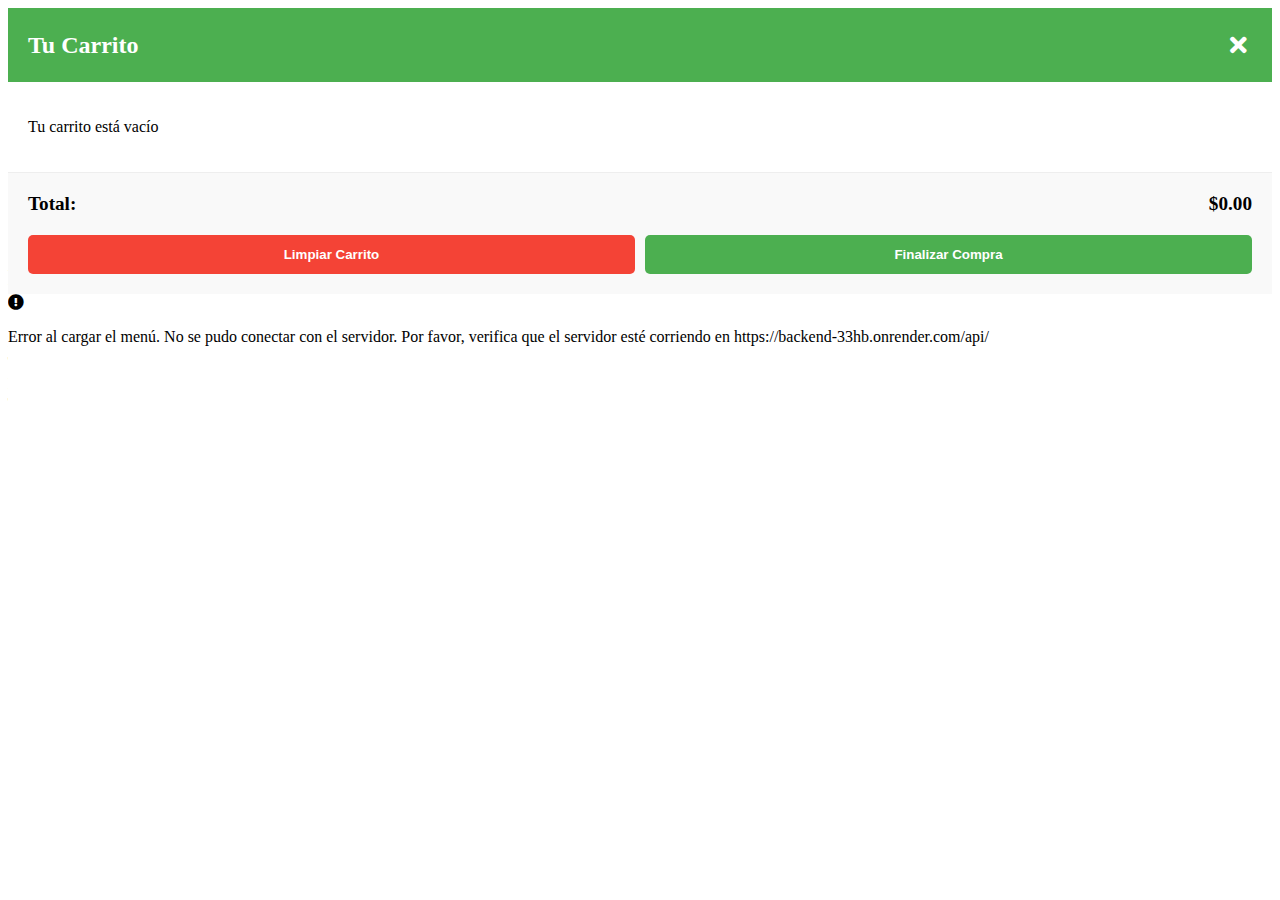
<file: frontend/cart.html>
<!DOCTYPE html>
<html lang="es">
<head>
    <meta charset="UTF-8">
    <meta name="viewport" content="width=device-width, initial-scale=1.0">
    <title>Carrito de Compras</title>
    <link rel="stylesheet" href="styles/cart.css">
    <link rel="stylesheet" href="https://cdnjs.cloudflare.com/ajax/libs/font-awesome/5.15.4/css/all.min.css">
</head>
<body>
    <!-- Carrito de compras -->
    <div id="shopping-cart">
        <div class="cart-header">
            <h2>Tu Carrito</h2>
            <button id="close-cart"><i class="fas fa-times"></i></button>
        </div>
        <div class="cart-content" id="cart-items">
            <!-- Los items del carrito se agregarán aquí dinámicamente -->
        </div>
        <div class="cart-footer">
            <div class="cart-total">
                <span>Total:</span>
                <span id="cart-total">$0.00</span>
            </div>
            <div class="cart-actions">
                <button id="clear-cart">Limpiar Carrito</button>
                <button id="checkout">Finalizar Compra</button>
            </div>
        </div>
    </div>

    <!-- Modal de checkout -->
    <div id="checkout-modal">
        <div class="modal-content">
            <div class="modal-header">
                <h2>Finalizar Compra</h2>
                <button id="close-modal"><i class="fas fa-times"></i></button>
            </div>
            <form class="order-form">
                <div class="form-group">
                    <label for="customer-name">Nombre</label>
                    <input type="text" id="customer-name" required>
                </div>
                <div class="form-group">
                    <label for="customer-phone">Teléfono</label>
                    <input type="tel" id="customer-phone" required>
                </div>
                <div class="form-group">
                    <label for="customer-address">Dirección</label>
                    <input type="text" id="customer-address" required>
                </div>
                <div id="order-items">
                    <!-- Los items de la orden se agregarán aquí dinámicamente -->
                </div>
                <div id="order-total">
                    Total: $0.00
                </div>
                <button type="submit" id="submit-order">Confirmar Pedido</button>
            </form>
        </div>
    </div>

    <script src="script.js"></script>
</body>
</html>
</file>
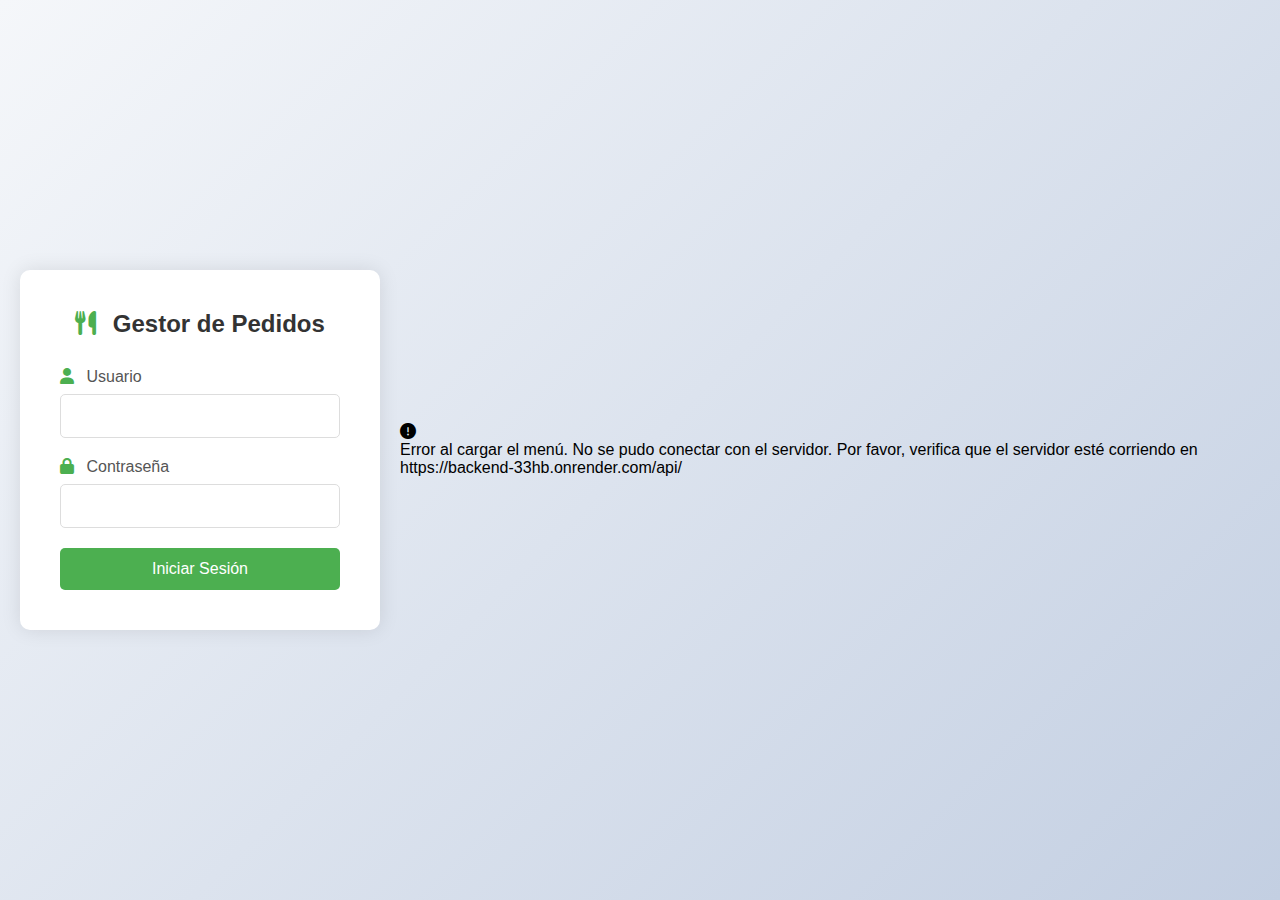
<file: frontend/login.html>
<!DOCTYPE html>
<html lang="es">
<head>
    <meta charset="UTF-8">
    <meta name="viewport" content="width=device-width, initial-scale=1.0">
    <title>Login - Gestor de Pedidos</title>
    <link rel="stylesheet" href="styles/login.css">
    <link rel="stylesheet" href="https://cdnjs.cloudflare.com/ajax/libs/font-awesome/6.0.0/css/all.min.css">
</head>
<body>
    <div class="login-container">
        <div class="login-box">
            <h1><i class="fas fa-utensils"></i> Gestor de Pedidos</h1>
            <form id="login-form">
                <div class="form-group">
                    <label for="username"><i class="fas fa-user"></i> Usuario</label>
                    <input type="text" id="username" name="username" required>
                </div>
                <div class="form-group">
                    <label for="password"><i class="fas fa-lock"></i> Contraseña</label>
                    <input type="password" id="password" name="password" required>
                </div>
                <button type="submit" id="login-button">Iniciar Sesión</button>
            </form>
            <div id="error-message" class="error-message" style="display: none;"></div>
        </div>
    </div>
    <script src="script.js"></script>
    <script>
        document.getElementById('login-form').addEventListener('submit', async function(e) {
            e.preventDefault();
            const username = document.getElementById('username').value;
            const password = document.getElementById('password').value;
            const errorMessage = document.getElementById('error-message');
            
            try {
                errorMessage.style.display = 'none';
                await login(username, password);
            } catch (error) {
                console.error('Error en el login:', error);
                errorMessage.textContent = error.message || 'Error al iniciar sesión';
                errorMessage.style.display = 'block';
            }
        });
    </script>
</body>
</html>
</file>
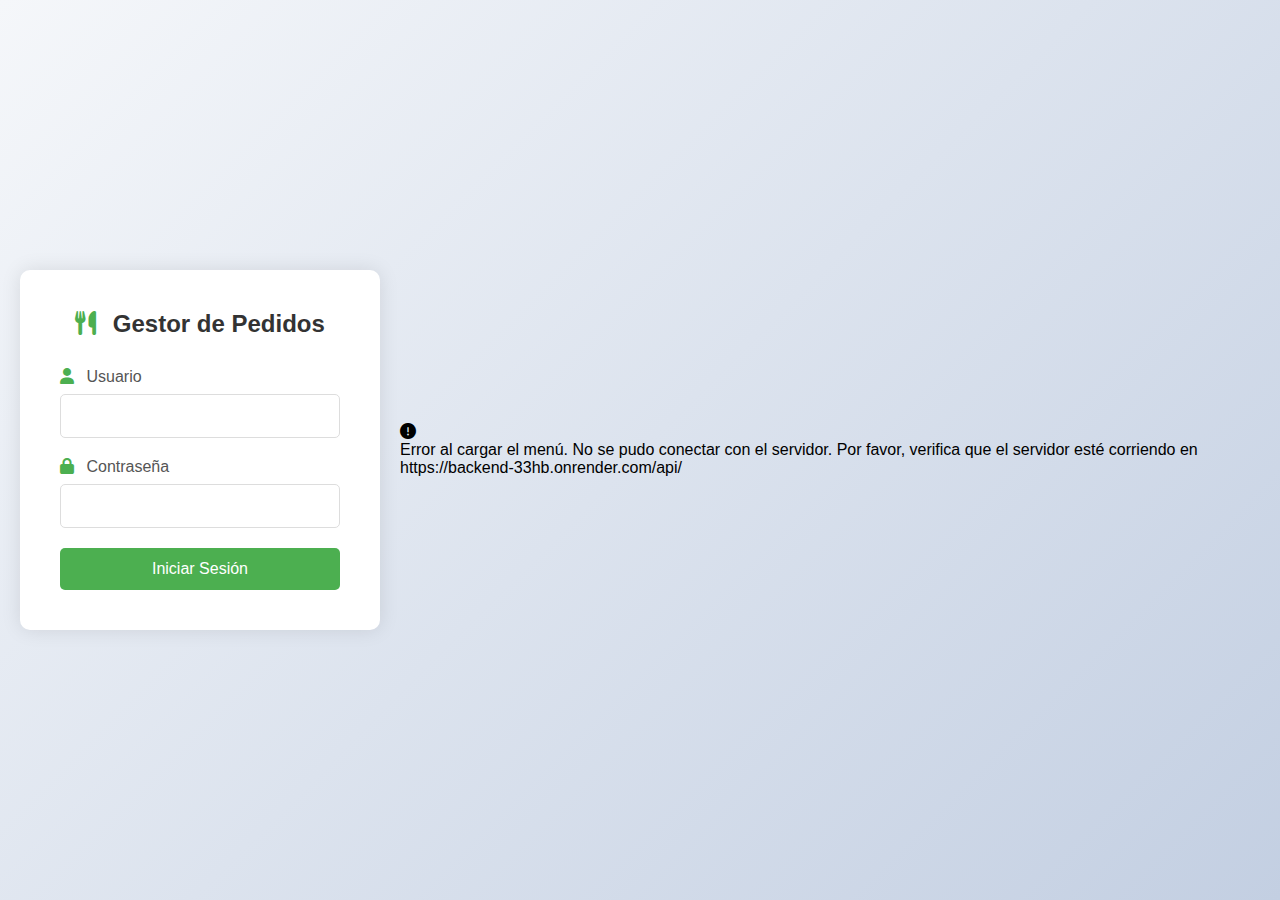
<file: frontend/orders.html>
<!DOCTYPE html>
<html lang="es">
<head>
    <meta charset="UTF-8">
    <meta name="viewport" content="width=device-width, initial-scale=1.0">
    <title>Gestor de Pedidos</title>
    <link rel="stylesheet" href="styles/orders.css">
    <link rel="stylesheet" href="https://cdnjs.cloudflare.com/ajax/libs/font-awesome/6.0.0/css/all.min.css">
</head>
<body>
    <nav class="navbar">
        <div class="nav-brand">
            <i class="fas fa-utensils"></i>
            <span>Gestor de Pedidos</span>
        </div>
        <div class="nav-user">
            <span id="user-name"></span>
            <button id="logout-button" class="logout-btn">
                <i class="fas fa-sign-out-alt"></i> Cerrar Sesión
            </button>
        </div>
    </nav>

    <main class="main-content">
        <div class="filters">
            <div class="filter-group">
                <label for="status-filter">Estado:</label>
                <select id="status-filter">
                    <option value="all">Todos</option>
                    <option value="pendiente">Pendientes</option>
                    <option value="atendido">Atendidos</option>
                </select>
            </div>
            <div class="filter-group">
                <label for="search-client">Buscar Cliente:</label>
                <input type="text" id="search-client" placeholder="Nombre del cliente...">
            </div>
            <div class="filter-group">
                <label for="search-phone">Teléfono:</label>
                <input type="text" id="search-phone" placeholder="Número de teléfono...">
            </div>
            <div class="filter-group">
                <label for="search-address">Dirección:</label>
                <input type="text" id="search-address" placeholder="Dirección...">
            </div>
        </div>

        <div class="orders-container">
            <table class="orders-table">
                <thead>
                    <tr>
                        <th>ID</th>
                        <th>Fecha</th>
                        <th>Cliente</th>
                        <th>Total</th>
                        <th>Estado</th>
                        <th>Acciones</th>
                    </tr>
                </thead>
                <tbody id="orders-list">
                    <!-- Los pedidos se cargarán dinámicamente aquí -->
                </tbody>
            </table>
        </div>
    </main>

    <!-- Modal para ver detalles del pedido -->
    <div id="order-details-modal" class="modal">
        <div class="modal-content">
            <div class="modal-header">
                <h2>Detalles del Pedido</h2>
                <button class="close-modal">&times;</button>
            </div>
            <div class="modal-body">
                <div id="order-details-content">
                    <!-- Los detalles del pedido se cargarán aquí -->
                </div>
            </div>
        </div>
    </div>

    <script src="script.js"></script>
</body>
</html>
</file>
<file: frontend/styles/cart.css>
/* Estilos para el carrito de compras */
.cart-container {
    position: fixed;
    top: 0;
    right: -400px; /* Start off-screen */
    width: 400px;
    height: 100vh;
    background: #fff;
    box-shadow: -2px 0 10px rgba(0, 0, 0, 0.1);
    z-index: 1000;
    display: flex;
    flex-direction: column;
    transition: right 0.3s ease-in-out;
}

.cart-container.active {
    right: 0; /* Slide in from right */
}

/* Overlay para cuando el carrito está abierto */
.cart-overlay {
    position: fixed;
    top: 0;
    left: 0;
    width: 100%;
    height: 100%;
    background: rgba(0, 0, 0, 0.5);
    z-index: 999;
    opacity: 0;
    visibility: hidden;
    transition: opacity 0.3s ease, visibility 0.3s ease;
}

.cart-overlay.active {
    opacity: 1;
    visibility: visible;
}

.cart-header {
    padding: 20px;
    background: #4CAF50;
    color: white;
    display: flex;
    justify-content: space-between;
    align-items: center;
}

.cart-header h2 {
    margin: 0;
    font-size: 1.5em;
}

#close-cart {
    background: none;
    border: none;
    color: white;
    font-size: 1.5em;
    cursor: pointer;
    padding: 5px;
    display: flex;
    align-items: center;
    justify-content: center;
    transition: transform 0.2s ease;
}

#close-cart:hover {
    transform: scale(1.1);
}

#close-cart:active {
    transform: scale(0.95);
}

.cart-content {
    flex: 1;
    overflow-y: auto;
    padding: 20px;
}

.cart-item {
    display: flex;
    justify-content: space-between;
    align-items: center;
    padding: 15px;
    border-bottom: 1px solid #eee;
    margin-bottom: 10px;
}

.cart-item-info {
    flex: 1;
}

.cart-item-name {
    font-weight: bold;
    margin-bottom: 5px;
}

.cart-item-price {
    color: #4CAF50;
    font-weight: bold;
}

.cart-item-quantity {
    color: #666;
    font-size: 0.9em;
}

.cart-item-actions {
    display: flex;
    gap: 10px;
}

.cart-item-actions button {
    background: #f5f5f5;
    border: none;
    border-radius: 50%;
    width: 30px;
    height: 30px;
    cursor: pointer;
    display: flex;
    align-items: center;
    justify-content: center;
    transition: background-color 0.2s;
}

.cart-item-actions button:hover {
    background: #e0e0e0;
}

.cart-footer {
    padding: 20px;
    background: #f9f9f9;
    border-top: 1px solid #eee;
}

.cart-total {
    display: flex;
    justify-content: space-between;
    align-items: center;
    margin-bottom: 20px;
    font-size: 1.2em;
    font-weight: bold;
}

.cart-actions {
    display: flex;
    gap: 10px;
}

.cart-actions button {
    flex: 1;
    padding: 12px;
    border: none;
    border-radius: 5px;
    cursor: pointer;
    font-weight: bold;
    transition: background-color 0.2s;
}

#checkout {
    background: #4CAF50;
    color: white;
}

#checkout:hover {
    background: #45a049;
}

#clear-cart {
    background: #f44336;
    color: white;
}

#clear-cart:hover {
    background: #da190b;
}

/* Estilos para el contador del carrito */
.cart-count {
    position: absolute;
    top: -8px;
    right: -8px;
    background: #f44336;
    color: white;
    border-radius: 50%;
    width: 20px;
    height: 20px;
    display: flex;
    align-items: center;
    justify-content: center;
    font-size: 0.8em;
    font-weight: bold;
}

/* Media queries para responsividad */
@media (max-width: 768px) {
    .cart-container {
        width: 100%;
        max-width: 400px;
    }
}

@media (max-width: 480px) {
    .cart-container {
        width: 100%;
    }
    
    .cart-header h2 {
        font-size: 1.2em;
    }
    
    .cart-actions button {
        padding: 10px;
        font-size: 0.9em;
    }
}
</file>
<file: frontend/styles/login.css>
* {
    margin: 0;
    padding: 0;
    box-sizing: border-box;
}

body {
    font-family: 'Segoe UI', Tahoma, Geneva, Verdana, sans-serif;
    background: linear-gradient(135deg, #f5f7fa 0%, #c3cfe2 100%);
    min-height: 100vh;
    display: flex;
    align-items: center;
    justify-content: center;
}

.login-container {
    width: 100%;
    max-width: 400px;
    padding: 20px;
}

.login-box {
    background: white;
    padding: 40px;
    border-radius: 10px;
    box-shadow: 0 0 20px rgba(0, 0, 0, 0.1);
}

h1 {
    text-align: center;
    color: #333;
    margin-bottom: 30px;
    font-size: 24px;
}

h1 i {
    color: #4CAF50;
    margin-right: 10px;
}

.form-group {
    margin-bottom: 20px;
}

label {
    display: block;
    margin-bottom: 8px;
    color: #555;
    font-weight: 500;
}

label i {
    margin-right: 8px;
    color: #4CAF50;
}

input {
    width: 100%;
    padding: 12px;
    border: 1px solid #ddd;
    border-radius: 5px;
    font-size: 16px;
    transition: border-color 0.3s ease;
}

input:focus {
    outline: none;
    border-color: #4CAF50;
}

button {
    width: 100%;
    padding: 12px;
    background-color: #4CAF50;
    color: white;
    border: none;
    border-radius: 5px;
    font-size: 16px;
    font-weight: 500;
    cursor: pointer;
    transition: background-color 0.3s ease;
}

button:hover {
    background-color: #45a049;
}

.error-message {
    margin-top: 20px;
    padding: 10px;
    background-color: #ffebee;
    color: #c62828;
    border-radius: 5px;
    text-align: center;
    display: none;
}

@media (max-width: 480px) {
    .login-container {
        padding: 10px;
    }
    
    .login-box {
        padding: 20px;
    }
    
    h1 {
        font-size: 20px;
    }
    
    input, button {
        padding: 10px;
        font-size: 14px;
    }
}
</file>
<file: frontend/styles/orders.css>
* {
    margin: 0;
    padding: 0;
    box-sizing: border-box;
}

body {
    font-family: 'Segoe UI', Tahoma, Geneva, Verdana, sans-serif;
    background-color: #f5f7fa;
    min-height: 100vh;
}

.navbar {
    background-color: #4CAF50;
    color: white;
    padding: 1rem 2rem;
    display: flex;
    justify-content: space-between;
    align-items: center;
    box-shadow: 0 2px 4px rgba(0,0,0,0.1);
}

.nav-brand {
    display: flex;
    align-items: center;
    gap: 10px;
    font-size: 1.5rem;
    font-weight: 500;
}

.nav-user {
    display: flex;
    align-items: center;
    gap: 20px;
}

.logout-btn {
    background: none;
    border: 1px solid white;
    color: white;
    padding: 8px 16px;
    border-radius: 4px;
    cursor: pointer;
    display: flex;
    align-items: center;
    gap: 8px;
    transition: all 0.3s ease;
}

.logout-btn:hover {
    background-color: white;
    color: #4CAF50;
}

.main-content {
    padding: 2rem;
    max-width: 1200px;
    margin: 0 auto;
}

.filters {
    display: flex;
    gap: 20px;
    margin-bottom: 2rem;
    flex-wrap: wrap;
}

.filter-group {
    display: flex;
    align-items: center;
    gap: 10px;
}

.filter-group label {
    font-weight: 500;
    color: #333;
}

.filter-group select,
.filter-group input {
    padding: 8px 12px;
    border: 1px solid #ddd;
    border-radius: 4px;
    font-size: 14px;
}

.orders-container {
    background: white;
    border-radius: 8px;
    box-shadow: 0 2px 4px rgba(0,0,0,0.1);
    overflow: hidden;
}

.orders-table {
    width: 100%;
    border-collapse: collapse;
}

.orders-table th,
.orders-table td {
    padding: 1rem;
    text-align: left;
    border-bottom: 1px solid #eee;
}

.orders-table th {
    background-color: #f8f9fa;
    font-weight: 500;
    color: #333;
}

.orders-table tr:hover {
    background-color: #f8f9fa;
}

.status-badge {
    padding: 4px 8px;
    border-radius: 4px;
    font-size: 12px;
    font-weight: 500;
}

.status-pendiente {
    background-color: #fff3cd;
    color: #856404;
}

.status-atendido {
    background-color: #d4edda;
    color: #155724;
}

.action-btn {
    padding: 6px 12px;
    border: none;
    border-radius: 4px;
    cursor: pointer;
    font-size: 14px;
    display: inline-flex;
    align-items: center;
    gap: 6px;
    transition: all 0.3s ease;
}

.view-btn {
    background-color: #17a2b8;
    color: white;
}

.view-btn:hover {
    background-color: #138496;
}

.mark-btn {
    background-color: #28a745;
    color: white;
}

.mark-btn:hover {
    background-color: #218838;
}

/* Modal styles */
.modal {
    display: none;
    position: fixed;
    top: 0;
    left: 0;
    width: 100%;
    height: 100%;
    background-color: rgba(0,0,0,0.5);
    z-index: 1000;
}

.modal-content {
    position: relative;
    background-color: white;
    margin: 10% auto;
    padding: 20px;
    width: 90%;
    max-width: 600px;
    border-radius: 8px;
    box-shadow: 0 4px 6px rgba(0,0,0,0.1);
}

.modal-header {
    display: flex;
    justify-content: space-between;
    align-items: center;
    margin-bottom: 20px;
    padding-bottom: 10px;
    border-bottom: 1px solid #eee;
}

.close-modal {
    background: none;
    border: none;
    font-size: 24px;
    cursor: pointer;
    color: #666;
}

.modal-body {
    max-height: 70vh;
    overflow-y: auto;
}

/* Responsive styles */
@media (max-width: 768px) {
    .navbar {
        padding: 1rem;
    }

    .nav-brand span {
        display: none;
    }

    .main-content {
        padding: 1rem;
    }

    .filters {
        flex-direction: column;
        gap: 10px;
    }

    .filter-group {
        width: 100%;
    }

    .filter-group select,
    .filter-group input {
        flex: 1;
    }

    .orders-table {
        display: block;
        overflow-x: auto;
    }

    .modal-content {
        margin: 5% auto;
        width: 95%;
    }
}

.no-orders {
    text-align: center;
    padding: 2rem !important;
    color: #666;
    font-style: italic;
}

.client-info {
    display: flex;
    flex-direction: column;
    gap: 4px;
}

.client-details {
    display: flex;
    flex-direction: column;
    gap: 2px;
    font-size: 0.85em;
    color: #666;
}

.client-details small {
    display: flex;
    align-items: center;
    gap: 4px;
}

/* Ajustar el ancho de las columnas */
.orders-table th:nth-child(3),
.orders-table td:nth-child(3) {
    min-width: 200px;
}

/* Ajustar el espaciado en la tabla */
.orders-table td {
    padding: 12px 16px;
    vertical-align: top;
}

/* Estilos para el modal de detalles */
.order-info {
    background-color: #f8f9fa;
    padding: 16px;
    border-radius: 8px;
    margin-bottom: 20px;
}

.order-info p {
    margin: 8px 0;
    display: flex;
    align-items: center;
    gap: 8px;
}

.order-info p strong {
    min-width: 100px;
    color: #333;
}
</file>
